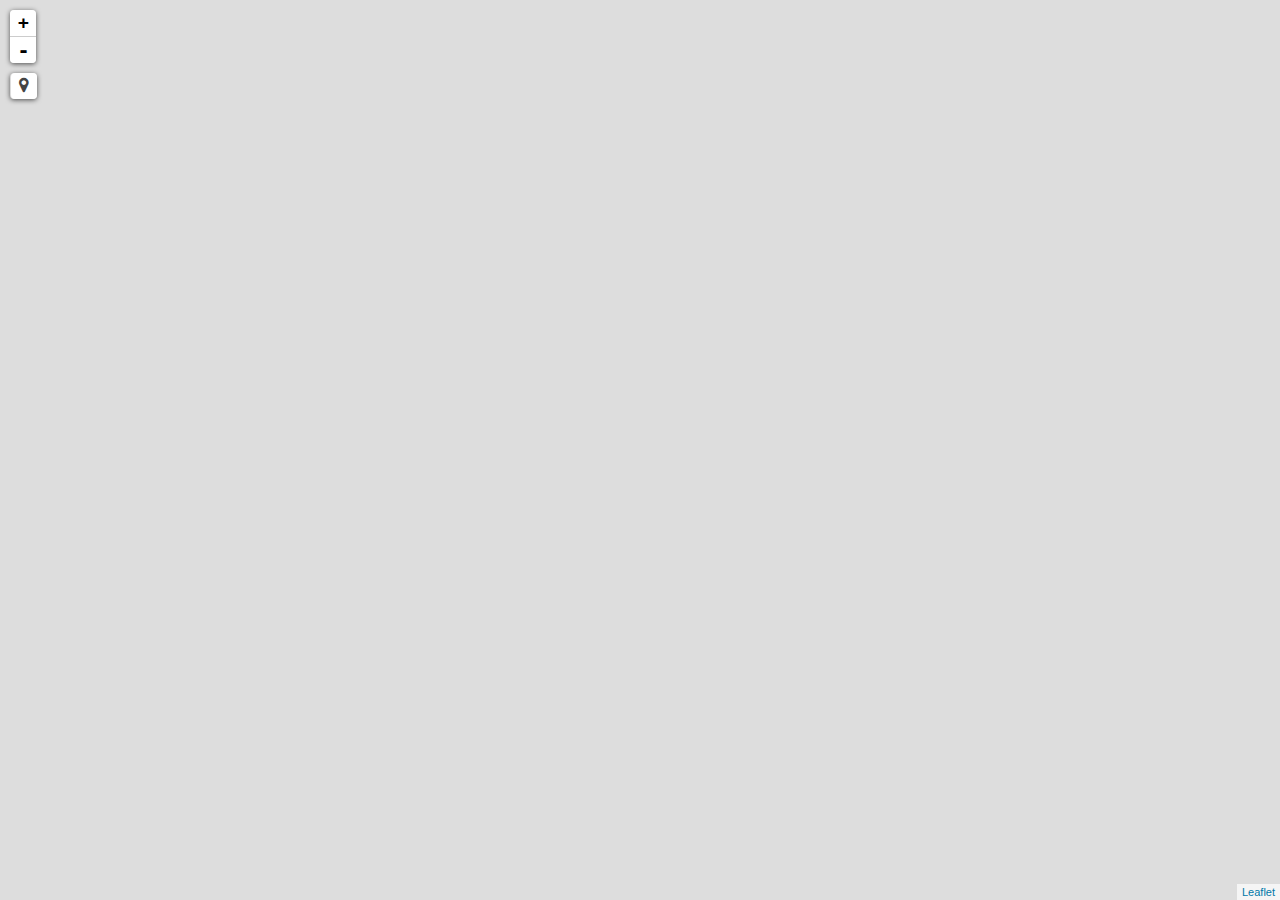
<file: index.html>
<!DOCTYPE html>
<html lang="en">
<head>
	<title>Tap Map</title>
    <meta charset="utf-8">
	<meta name="viewport" content="width=device-width, initial-scale=1.0, maximum-scale=1.0, user-scalable=no">

	<link rel="stylesheet" href="css/leaflet.css"/>
	<link rel="stylesheet" href="css/app.css"/>
	<link rel="stylesheet" href="css/L.Control.Locate.min.css"/>
	<link href="//maxcdn.bootstrapcdn.com/font-awesome/4.2.0/css/font-awesome.min.css" rel="stylesheet">



	<style>
		body {
			padding: 0;
			margin: 0;
		}
		html, body, #map {
			height: 100%;
		}
	</style>
</head>
<body>
	<div id="map"></div>

	<script src="js/leaflet.js"></script>
	<script type="text/javascript" src="http://maps.stamen.com/js/tile.stamen.js?v1.3.0"></script>
	<script type="text/javascript" src="js/leaflet.ajax.min.js"></script>
    <script type="text/javascript" src="js/L.Control.Locate.min.js"></script>
    <script type="text/javascript" src="js/Leaflet.MakiMarkers.js"></script>
	<script src="js/script.js" ></script>

	<script>
  (function(i,s,o,g,r,a,m){i['GoogleAnalyticsObject']=r;i[r]=i[r]||function(){
  (i[r].q=i[r].q||[]).push(arguments)},i[r].l=1*new Date();a=s.createElement(o),
  m=s.getElementsByTagName(o)[0];a.async=1;a.src=g;m.parentNode.insertBefore(a,m)
  })(window,document,'script','//www.google-analytics.com/analytics.js','ga');

  ga('create', 'UA-66083775-1', 'auto');
  ga('send', 'pageview');

  </script>

</body>
</html>
</file>
<file: css/leaflet.css>
/* required styles */

.leaflet-map-pane,
.leaflet-tile,
.leaflet-marker-icon,
.leaflet-marker-shadow,
.leaflet-tile-pane,
.leaflet-tile-container,
.leaflet-overlay-pane,
.leaflet-shadow-pane,
.leaflet-marker-pane,
.leaflet-popup-pane,
.leaflet-overlay-pane svg,
.leaflet-zoom-box,
.leaflet-image-layer,
.leaflet-layer {
	position: absolute;
	left: 0;
	top: 0;
	}
.leaflet-container {
	overflow: hidden;
	-ms-touch-action: none;
	}
.leaflet-tile,
.leaflet-marker-icon,
.leaflet-marker-shadow {
	-webkit-user-select: none;
	   -moz-user-select: none;
	        user-select: none;
	-webkit-user-drag: none;
	}
.leaflet-marker-icon,
.leaflet-marker-shadow {
	display: block;
	}
/* map is broken in FF if you have max-width: 100% on tiles */
.leaflet-container img {
	max-width: none !important;
	}
/* stupid Android 2 doesn't understand "max-width: none" properly */
.leaflet-container img.leaflet-image-layer {
	max-width: 15000px !important;
	}
.leaflet-tile {
	filter: inherit;
	visibility: hidden;
	}
.leaflet-tile-loaded {
	visibility: inherit;
	}
.leaflet-zoom-box {
	width: 0;
	height: 0;
	}
/* workaround for https://bugzilla.mozilla.org/show_bug.cgi?id=888319 */
.leaflet-overlay-pane svg {
	-moz-user-select: none;
	}

.leaflet-tile-pane    { z-index: 2; }
.leaflet-objects-pane { z-index: 3; }
.leaflet-overlay-pane { z-index: 4; }
.leaflet-shadow-pane  { z-index: 5; }
.leaflet-marker-pane  { z-index: 6; }
.leaflet-popup-pane   { z-index: 7; }

.leaflet-vml-shape {
	width: 1px;
	height: 1px;
	}
.lvml {
	behavior: url(#default#VML);
	display: inline-block;
	position: absolute;
	}


/* control positioning */

.leaflet-control {
	position: relative;
	z-index: 7;
	pointer-events: auto;
	}
.leaflet-top,
.leaflet-bottom {
	position: absolute;
	z-index: 1000;
	pointer-events: none;
	}
.leaflet-top {
	top: 0;
	}
.leaflet-right {
	right: 0;
	}
.leaflet-bottom {
	bottom: 0;
	}
.leaflet-left {
	left: 0;
	}
.leaflet-control {
	float: left;
	clear: both;
	}
.leaflet-right .leaflet-control {
	float: right;
	}
.leaflet-top .leaflet-control {
	margin-top: 10px;
	}
.leaflet-bottom .leaflet-control {
	margin-bottom: 10px;
	}
.leaflet-left .leaflet-control {
	margin-left: 10px;
	}
.leaflet-right .leaflet-control {
	margin-right: 10px;
	}


/* zoom and fade animations */

.leaflet-fade-anim .leaflet-tile,
.leaflet-fade-anim .leaflet-popup {
	opacity: 0;
	-webkit-transition: opacity 0.2s linear;
	   -moz-transition: opacity 0.2s linear;
	     -o-transition: opacity 0.2s linear;
	        transition: opacity 0.2s linear;
	}
.leaflet-fade-anim .leaflet-tile-loaded,
.leaflet-fade-anim .leaflet-map-pane .leaflet-popup {
	opacity: 1;
	}

.leaflet-zoom-anim .leaflet-zoom-animated {
	-webkit-transition: -webkit-transform 0.25s cubic-bezier(0,0,0.25,1);
	   -moz-transition:    -moz-transform 0.25s cubic-bezier(0,0,0.25,1);
	     -o-transition:      -o-transform 0.25s cubic-bezier(0,0,0.25,1);
	        transition:         transform 0.25s cubic-bezier(0,0,0.25,1);
	}
.leaflet-zoom-anim .leaflet-tile,
.leaflet-pan-anim .leaflet-tile,
.leaflet-touching .leaflet-zoom-animated {
	-webkit-transition: none;
	   -moz-transition: none;
	     -o-transition: none;
	        transition: none;
	}

.leaflet-zoom-anim .leaflet-zoom-hide {
	visibility: hidden;
	}


/* cursors */

.leaflet-clickable {
	cursor: pointer;
	}
.leaflet-container {
	cursor: -webkit-grab;
	cursor:    -moz-grab;
	}
.leaflet-popup-pane,
.leaflet-control {
	cursor: auto;
	}
.leaflet-dragging .leaflet-container,
.leaflet-dragging .leaflet-clickable {
	cursor: move;
	cursor: -webkit-grabbing;
	cursor:    -moz-grabbing;
	}


/* visual tweaks */

.leaflet-container {
	background: #ddd;
	outline: 0;
	}
.leaflet-container a {
	color: #0078A8;
	}
.leaflet-container a.leaflet-active {
	outline: 2px solid orange;
	}
.leaflet-zoom-box {
	border: 2px dotted #38f;
	background: rgba(255,255,255,0.5);
	}


/* general typography */
.leaflet-container {
	font: 12px/1.5 "Helvetica Neue", Arial, Helvetica, sans-serif;
	}


/* general toolbar styles */

.leaflet-bar {
	box-shadow: 0 1px 5px rgba(0,0,0,0.65);
	border-radius: 4px;
	}
.leaflet-bar a,
.leaflet-bar a:hover {
	background-color: #fff;
	border-bottom: 1px solid #ccc;
	width: 26px;
	height: 26px;
	line-height: 26px;
	display: block;
	text-align: center;
	text-decoration: none;
	color: black;
	}
.leaflet-bar a,
.leaflet-control-layers-toggle {
	background-position: 50% 50%;
	background-repeat: no-repeat;
	display: block;
	}
.leaflet-bar a:hover {
	background-color: #f4f4f4;
	}
.leaflet-bar a:first-child {
	border-top-left-radius: 4px;
	border-top-right-radius: 4px;
	}
.leaflet-bar a:last-child {
	border-bottom-left-radius: 4px;
	border-bottom-right-radius: 4px;
	border-bottom: none;
	}
.leaflet-bar a.leaflet-disabled {
	cursor: default;
	background-color: #f4f4f4;
	color: #bbb;
	}

.leaflet-touch .leaflet-bar a {
	width: 30px;
	height: 30px;
	line-height: 30px;
	}


/* zoom control */

.leaflet-control-zoom-in,
.leaflet-control-zoom-out {
	font: bold 18px 'Lucida Console', Monaco, monospace;
	text-indent: 1px;
	}
.leaflet-control-zoom-out {
	font-size: 20px;
	}

.leaflet-touch .leaflet-control-zoom-in {
	font-size: 22px;
	}
.leaflet-touch .leaflet-control-zoom-out {
	font-size: 24px;
	}


/* layers control */

.leaflet-control-layers {
	box-shadow: 0 1px 5px rgba(0,0,0,0.4);
	background: #fff;
	border-radius: 5px;
	}
.leaflet-control-layers-toggle {
	background-image: url(images/layers.png);
	width: 36px;
	height: 36px;
	}
.leaflet-retina .leaflet-control-layers-toggle {
	background-image: url(images/layers-2x.png);
	background-size: 26px 26px;
	}
.leaflet-touch .leaflet-control-layers-toggle {
	width: 44px;
	height: 44px;
	}
.leaflet-control-layers .leaflet-control-layers-list,
.leaflet-control-layers-expanded .leaflet-control-layers-toggle {
	display: none;
	}
.leaflet-control-layers-expanded .leaflet-control-layers-list {
	display: block;
	position: relative;
	}
.leaflet-control-layers-expanded {
	padding: 6px 10px 6px 6px;
	color: #333;
	background: #fff;
	}
.leaflet-control-layers-selector {
	margin-top: 2px;
	position: relative;
	top: 1px;
	}
.leaflet-control-layers label {
	display: block;
	}
.leaflet-control-layers-separator {
	height: 0;
	border-top: 1px solid #ddd;
	margin: 5px -10px 5px -6px;
	}


/* attribution and scale controls */

.leaflet-container .leaflet-control-attribution {
	background: #fff;
	background: rgba(255, 255, 255, 0.7);
	margin: 0;
	}
.leaflet-control-attribution,
.leaflet-control-scale-line {
	padding: 0 5px;
	color: #333;
	}
.leaflet-control-attribution a {
	text-decoration: none;
	}
.leaflet-control-attribution a:hover {
	text-decoration: underline;
	}
.leaflet-container .leaflet-control-attribution,
.leaflet-container .leaflet-control-scale {
	font-size: 11px;
	}
.leaflet-left .leaflet-control-scale {
	margin-left: 5px;
	}
.leaflet-bottom .leaflet-control-scale {
	margin-bottom: 5px;
	}
.leaflet-control-scale-line {
	border: 2px solid #777;
	border-top: none;
	line-height: 1.1;
	padding: 2px 5px 1px;
	font-size: 11px;
	white-space: nowrap;
	overflow: hidden;
	-moz-box-sizing: content-box;
	     box-sizing: content-box;

	background: #fff;
	background: rgba(255, 255, 255, 0.5);
	}
.leaflet-control-scale-line:not(:first-child) {
	border-top: 2px solid #777;
	border-bottom: none;
	margin-top: -2px;
	}
.leaflet-control-scale-line:not(:first-child):not(:last-child) {
	border-bottom: 2px solid #777;
	}

.leaflet-touch .leaflet-control-attribution,
.leaflet-touch .leaflet-control-layers,
.leaflet-touch .leaflet-bar {
	box-shadow: none;
	}
.leaflet-touch .leaflet-control-layers,
.leaflet-touch .leaflet-bar {
	border: 2px solid rgba(0,0,0,0.2);
	background-clip: padding-box;
	}


/* popup */

.leaflet-popup {
	position: absolute;
	text-align: center;
	}
.leaflet-popup-content-wrapper {
	padding: 1px;
	text-align: left;
	border-radius: 12px;
	}
.leaflet-popup-content {
	margin: 13px 19px;
	line-height: 1.4;
	}
.leaflet-popup-content p {
	margin: 18px 0;
	}
.leaflet-popup-tip-container {
	margin: 0 auto;
	width: 40px;
	height: 20px;
	position: relative;
	overflow: hidden;
	}
.leaflet-popup-tip {
	width: 17px;
	height: 17px;
	padding: 1px;

	margin: -10px auto 0;

	-webkit-transform: rotate(45deg);
	   -moz-transform: rotate(45deg);
	    -ms-transform: rotate(45deg);
	     -o-transform: rotate(45deg);
	        transform: rotate(45deg);
	}
.leaflet-popup-content-wrapper,
.leaflet-popup-tip {
	background: white;

	box-shadow: 0 3px 14px rgba(0,0,0,0.4);
	}
.leaflet-container a.leaflet-popup-close-button {
	position: absolute;
	top: 0;
	right: 0;
	padding: 4px 4px 0 0;
	text-align: center;
	width: 18px;
	height: 14px;
	font: 16px/14px Tahoma, Verdana, sans-serif;
	color: #c3c3c3;
	text-decoration: none;
	font-weight: bold;
	background: transparent;
	}
.leaflet-container a.leaflet-popup-close-button:hover {
	color: #999;
	}
.leaflet-popup-scrolled {
	overflow: auto;
	border-bottom: 1px solid #ddd;
	border-top: 1px solid #ddd;
	}

.leaflet-oldie .leaflet-popup-content-wrapper {
	zoom: 1;
	}
.leaflet-oldie .leaflet-popup-tip {
	width: 24px;
	margin: 0 auto;

	-ms-filter: "progid:DXImageTransform.Microsoft.Matrix(M11=0.70710678, M12=0.70710678, M21=-0.70710678, M22=0.70710678)";
	filter: progid:DXImageTransform.Microsoft.Matrix(M11=0.70710678, M12=0.70710678, M21=-0.70710678, M22=0.70710678);
	}
.leaflet-oldie .leaflet-popup-tip-container {
	margin-top: -1px;
	}

.leaflet-oldie .leaflet-control-zoom,
.leaflet-oldie .leaflet-control-layers,
.leaflet-oldie .leaflet-popup-content-wrapper,
.leaflet-oldie .leaflet-popup-tip {
	border: 1px solid #999;
	}


/* div icon */

.leaflet-div-icon {
	background: #fff;
	border: 1px solid #666;
	}
</file>
<file: css/app.css>
html, body {
  margin: 0;
  padding: 0;
  height: 100%;
}

#map-container {
  height: 100%;
}

.leaflet-popup-content .put{
  position: absolute;
  top: -27px;
  left: -15px;
  width: 53px;
  height: 52px;
  background-repeat: no-repeat;
}


.leaflet-popup-content p {
  #margin-bottom: 0;
  font-size: 13px;
  text-align: center;
}

.leaflet-popup-content {background: #23344c; color: #fff; border-color: #fff; border-radius:12px; margin: 6px;padding: 10px 10px 15px;}
.leaflet-popup-content-wrapper {border-radius: 12px; background: #141d2b; color: #fff;}
.leaflet-popup-content a {color: #bada55;text-decoration:none}
.leaflet-popup-content h3 {font-size:18px;text-align: center;}
.leaflet-popup-content a:hover {color: #d8fc62;}
.leaflet-popup-tip {background: #000;}
#.leaflet-popup-tip {border-top: 12px solid #141d2b;box-shadow: 0 3px 14px rgba(0,0,0,0.4);background: red;}
</file>
<file: css/L.Control.Locate.min.css>
/*! Version: 0.38.0
Date: 2014-12-31 */
.leaflet-touch .leaflet-bar-part-single{-webkit-border-radius:7px 7px 7px 7px;border-radius:7px 7px 7px 7px;border-bottom:none}.leaflet-touch .leaflet-control-locate{box-shadow:none;border:2px solid rgba(0,0,0,0.2);background-clip:padding-box}.leaflet-control-locate a{font-size:1.4em;margin-left:1px;color:#444}.leaflet-control-locate.active a{color:#2074B6}.leaflet-control-locate.active.following a{color:#FC8428}
/*# sourceMappingURL=L.Control.Locate.min.css.map */
</file>
